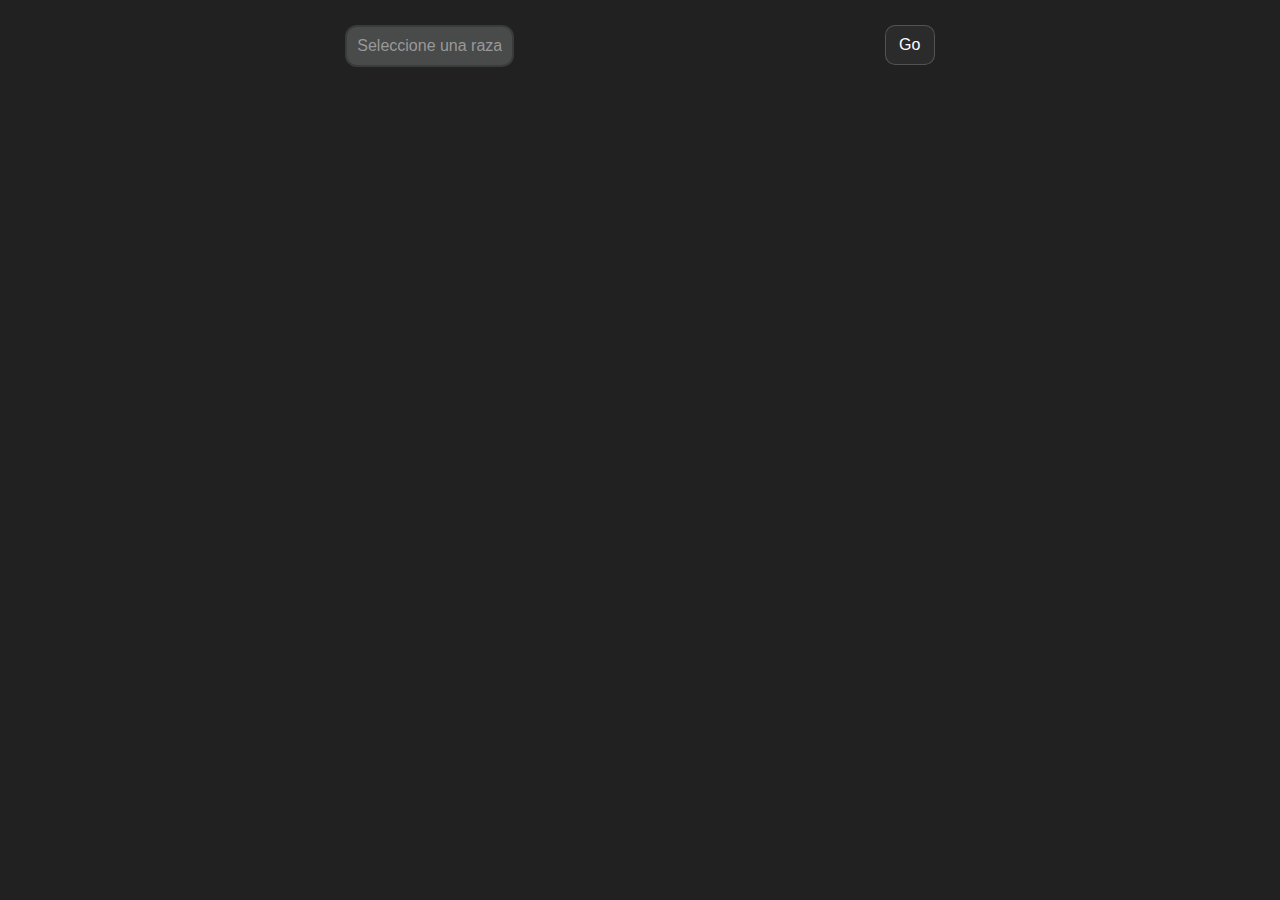
<file: docs/index.html>
<!DOCTYPE html><html lang="en"><head><meta charset="UTF-8"><meta name="viewport" content="width=device-width,initial-scale=1"><title>Dogs</title><script type="module" crossorigin src="./assets/index-v01GzR8F.js"></script><link rel="stylesheet" crossorigin href="./assets/index-nHCPgA4z.css"></head><body><div class="container"><div class="selects"><div class="content-select"><select id="breeds"><option>Seleccione una raza</option></select> <i></i></div><div id="breeds-container" class="content-select"></div><button id="button" class="button">Go</button></div><div id="dogImage-container" class="dogImage-container"><img id="dogImage" alt=""></div></div></body></html>
</file>
<file: docs/assets/index-nHCPgA4z.css>
html{line-height:1.15;-webkit-text-size-adjust:100%}body{margin:0}main{display:block}h1{font-size:2em;margin:.67em 0}hr{box-sizing:content-box;height:0;overflow:visible}pre{font-family:monospace,monospace;font-size:1em}a{background-color:transparent}abbr[title]{border-bottom:none;text-decoration:underline;text-decoration:underline dotted}b,strong{font-weight:bolder}code,kbd,samp{font-family:monospace,monospace;font-size:1em}small{font-size:80%}sub,sup{font-size:75%;line-height:0;position:relative;vertical-align:baseline}sub{bottom:-.25em}sup{top:-.5em}img{border-style:none}button,input,optgroup,select,textarea{font-family:inherit;font-size:100%;line-height:1.15;margin:0}button,input{overflow:visible}button,select{text-transform:none}button,[type=button],[type=reset],[type=submit]{-webkit-appearance:button;-moz-appearance:button;appearance:button}button::-moz-focus-inner,[type=button]::-moz-focus-inner,[type=reset]::-moz-focus-inner,[type=submit]::-moz-focus-inner{border-style:none;padding:0}button:-moz-focusring,[type=button]:-moz-focusring,[type=reset]:-moz-focusring,[type=submit]:-moz-focusring{outline:1px dotted ButtonText}fieldset{padding:.35em .75em .625em}legend{box-sizing:border-box;color:inherit;display:table;max-width:100%;padding:0;white-space:normal}progress{vertical-align:baseline}textarea{overflow:auto}[type=checkbox],[type=radio]{box-sizing:border-box;padding:0}[type=number]::-webkit-inner-spin-button,[type=number]::-webkit-outer-spin-button{height:auto}[type=search]{-webkit-appearance:textfield;-moz-appearance:textfield;appearance:textfield;outline-offset:-2px}[type=search]::-webkit-search-decoration{-webkit-appearance:none}::-webkit-file-upload-button{-webkit-appearance:button;font:inherit}details{display:block}summary{display:list-item}template{display:none}[hidden]{display:none}*,*:after,*:before{box-sizing:border-box}img{max-width:100%;display:block}ul{list-style:none;padding-left:0;margin-top:0;margin-bottom:0}a{text-decoration:none;color:inherit}*,:after,:before{box-sizing:border-box}:root{--bg-color: #212121;--button: #2b2b2b}body{background-color:var(--bg-color);font-family:Quicksand,sans-serif;-webkit-user-select:none;user-select:none;height:100vh}.container{display:flex;align-items:center;flex-direction:column;justify-content:space-between;height:90vh}.selects{display:flex;justify-content:space-evenly;align-content:center;margin-top:25px;width:75%}.content-select select{-webkit-appearance:none;-moz-appearance:none;appearance:none}.content-select select::-ms-expand{display:none}.content-select{max-width:250px;position:relative}.content-select select{display:inline-block;width:100%;cursor:pointer;padding:7px 10px;height:42px;outline:0;border:0;background:#eceff133;color:#7b7b7b;font-size:1em;color:#999;border:2px solid rgba(0,0,0,.2);border-radius:12px;position:relative;transition:all .25s ease}.button{background-color:var(--button);border:1px solid #eceff133;color:#fff;width:50px;height:40px;border-radius:10px;cursor:pointer}.dogImage-container{height:60vh}
</file>
